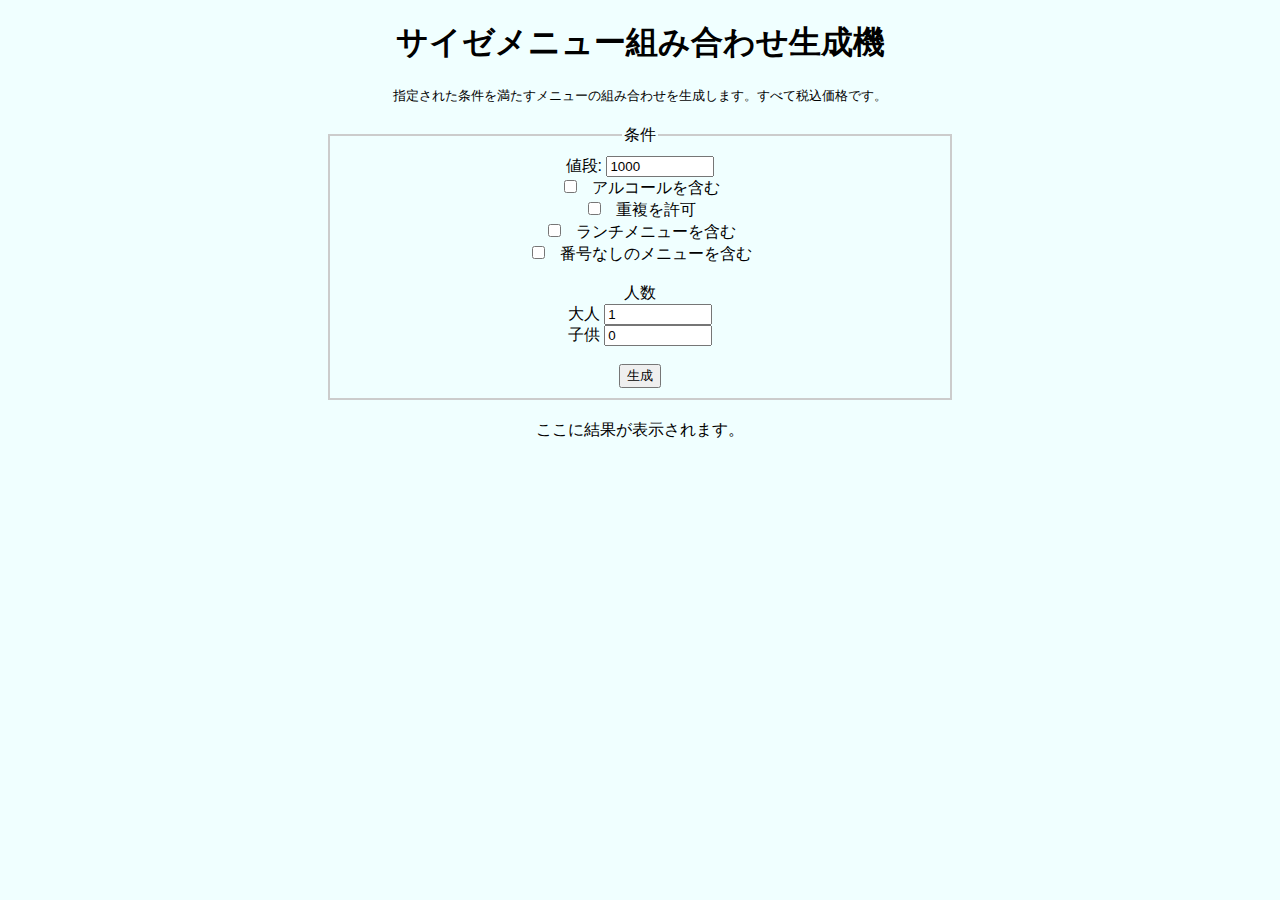
<file: index.html>
<!DOCTYPE html>
<html>
    <head>
        <title>Saizeriyer</title>
        <meta charset="UTF-8">
        <meta name="viewport" content="width=device-width, initial-scale=1">
        <link rel="icon" type="image/x-icon" href="favicon.ico">
        <link rel="stylesheet" href="styles.css">
    </head>
    <body>
        <h1>サイゼメニュー組み合わせ生成機</h1>
        <p class="info">指定された条件を満たすメニューの組み合わせを生成します。すべて税込価格です。</p>
        <fieldset>
            <legend>条件</legend>
            <div>
                <label for="min_price">値段:</label>
                <input type="number" id="price" name="price" value="1000" min="0" />
            </div>
            <div>
                <input type="checkbox" id="alcohol" name="alcohol" />
                <label for="alcohol">アルコールを含む</label>
            </div>
            <div>
                <input type="checkbox" id="duplicate" name="duplicate" />
                <label for="duplicate">重複を許可</label>
            </div>
            <div>
                <input type="checkbox" id="lunch" name="lunch" />
                <label for="lunch">ランチメニューを含む</label>
            </div>
            <div>
                <input type="checkbox" id="without_id" name="without_id" />
                <label for="without_id">番号なしのメニューを含む</label>
            </div>
            <br>人数
            <div>
                <label for="adult">大人</label>
                <input type="number" id="adult" name="adult" class="noPeople" value="1" />
            </div>
            <div>
                <label for="child">子供</label>
                <input type="number" id="child" name="child" class="noPeople" value="0" />
            </div>
            <br>
            <button id="generate">生成</button>
        </fieldset>

        <div id="result">ここに結果が表示されます。</div>
        <script> 
        let menuData = [];

        fetch("data.json")
        .then(res => res.json())
        .then(data => {
            menuData = data;
        });

        document.getElementById('generate').addEventListener('click', function () {
        const price = parseInt(document.getElementById('price').value, 10);
        const alcohol = document.getElementById('alcohol').checked;
        const duplicate = document.getElementById('duplicate').checked;
        const lunch = document.getElementById('lunch').checked;
        const withoutId = document.getElementById('without_id').checked;
        const adultCount = parseInt(document.getElementById('adult').value, 10);
        const childCount = parseInt(document.getElementById('child').value, 10);
        const peopleCount = adultCount + childCount;

        const resultDiv = document.getElementById('result');
        resultDiv.innerHTML = "<p>生成中...</p>";

        setTimeout(() => {
            let filtered = menuData.filter(item => {
            if (!alcohol && item.type === "alcohol") return false;
            if (!lunch && item.type === "lunch") return false;
            if (!withoutId && (item.id === "none" || item.id === "")) return false;
            return true;
            });

            const MAX_ITEMS = 75;
            const MAX_TRY = 200000;

            function getRandomCombo() {
            let combo = [];
            let total = 0;
            let count = Math.floor(Math.random() * MAX_ITEMS) + 1;

            for (let j = 0; j < count; j++) {
                const item = filtered[Math.floor(Math.random() * filtered.length)];

                if (item.type === "lunch") {
                const currentLunches = combo.filter(c => c.type === "lunch");

                if (currentLunches.length >= peopleCount) continue;

                if (!duplicate && currentLunches.some(c => c.name === item.name)) continue;
                }

                if (!duplicate && combo.includes(item)) continue;
                if (total + item.price > price) continue;

                combo.push(item);
                total += item.price;
            }
            return { combo, total };
            }

            let found = null;
            let best = null;

            for (let t = 0; t < MAX_TRY; t++) {
            const { combo, total } = getRandomCombo();
            if (combo.length === 0) continue;

            if (!checkConstraints(combo, adultCount, childCount, peopleCount, duplicate)) continue;

            if (total > price - 100 && total <= price) {
                found = { combo, total };
                break;
            }

            if (!best || Math.abs(price - total) < Math.abs(price - best.total)) {
                best = { combo, total };
            }
            }

            resultDiv.innerHTML = "";
            let target = found || best;

            if (!target) {
            resultDiv.textContent = "組み合わせが見つかりませんでした。";
            return;
            }

            if (!found) {
            const warn = document.createElement("p");
            warn.textContent =
                "条件に合う組み合わせは見つかりませんでしたが、近い金額を表示します。";
            resultDiv.appendChild(warn);
            }

            let summary = {};
            target.combo.forEach(i => {
            if (!summary[i.id + i.name]) {
                summary[i.id + i.name] = { ...i, count: 0 };
            }
            summary[i.id + i.name].count++;
            });

            summary = convertDrinkBars(summary);

            summary = applyPenneLimit(summary);

            const table = document.createElement("div");
            table.className = "menu-table";

            let totalSum = 0;
            
            const sortedItems = Object.values(summary).sort((a, b) => {
                if ((a.id === "" || a.id === "none") && (b.id !== "" && b.id !== "none")) return 1;
                if ((b.id === "" || b.id === "none") && (a.id !== "" && a.id !== "none")) return -1;
                if ((a.id === "" || a.id === "none") && (b.id === "" || b.id === "none")) return 0;
                
                const aId = typeof a.id === "number" ? a.id : parseInt(a.id);
                const bId = typeof b.id === "number" ? b.id : parseInt(b.id);
                
                return aId - bId;
            });
            
            sortedItems.forEach(item => {
            const subtotal = item.price * item.count;
            totalSum += subtotal;

            const row = document.createElement("div");
            row.className = "menu-row";

            const idCell = document.createElement("div");
            idCell.className = "menu-cell";
            idCell.textContent = item.id === "none" || item.id === "" ? "" : item.id;

            const nameCell = document.createElement("div");
            nameCell.className = "menu-cell name";
            nameCell.textContent = item.name;

            const countCell = document.createElement("div");
            countCell.className = "menu-cell";
            countCell.textContent = item.count;

            const priceCell = document.createElement("div");
            priceCell.className = "menu-cell";
            priceCell.textContent = subtotal + "円";

            row.appendChild(idCell);
            row.appendChild(nameCell);
            row.appendChild(countCell);
            row.appendChild(priceCell);

            table.appendChild(row);
            });

            resultDiv.appendChild(table);

            const totalP = document.createElement("div");
            totalP.className = "menu-total";
            totalP.textContent = `合計 : ${totalSum}円`;
            resultDiv.appendChild(totalP);
        }, 50);

        function checkConstraints(combo, adultCount, childCount, peopleCount, duplicate) {
            let singleDrinks = combo.filter(i => i.id == 5103).length;
            let setDrinks = combo.filter(i => i.id == 5101).length;
            let kidsDrinks = combo.filter(i => i.id == 5102).length;
            let lunchItems = combo.filter(i => i.type === "lunch");

            if (singleDrinks + setDrinks > adultCount) return false;
            if (kidsDrinks > childCount) return false;
            if (lunchItems.length > peopleCount) return false;

            if (!duplicate) {
            let lunchNames = lunchItems.map(i => i.name);
            let uniqueLunchNames = [...new Set(lunchNames)];
            if (uniqueLunchNames.length < lunchNames.length) return false;
            }

            return true;
        }

        function convertDrinkBars(summary) {
            const foodCount = Object.values(summary).reduce((acc, i) => {
                if (typeof i.id === "number" && i.id >= 1100 && i.id <= 4399) {
                    return acc + i.count;
                }
                return acc;
            }, 0);

            let singleDrinkKey = null;
            let singleDrinkCount = 0;
            let setDrinkKey = null;
            let setDrinkCount = 0;
            
            for (const [key, item] of Object.entries(summary)) {
                if (item.id === 5103 && item.name === "単品ドリンクバー") {
                    singleDrinkKey = key;
                    singleDrinkCount = item.count;
                } else if (item.id === 5101 && item.name === "セットドリンクバー") {
                    setDrinkKey = key;
                    setDrinkCount = item.count;
                }
            }

            if (singleDrinkCount > 0 && foodCount > 0) {
                let canConvertToSet = Math.min(foodCount - setDrinkCount, singleDrinkCount);
                
                if (canConvertToSet > 0) {
                    if (!setDrinkKey) {
                        setDrinkKey = "5101セットドリンクバー";
                        summary[setDrinkKey] = {
                            id: 5101,
                            name: "セットドリンクバー",
                            price: 200,
                            count: setDrinkCount,
                        };
                    }
                    
                    summary[setDrinkKey].count += canConvertToSet;
                    summary[singleDrinkKey].count -= canConvertToSet;
                    setDrinkCount += canConvertToSet;
                    singleDrinkCount -= canConvertToSet;
                    
                    if (summary[singleDrinkKey].count <= 0) {
                        delete summary[singleDrinkKey];
                        singleDrinkKey = null;
                        singleDrinkCount = 0;
                    }
                }
            }

            if (setDrinkCount > foodCount && setDrinkCount > 0) {
                let excessSet = setDrinkCount - foodCount;
                
                if (!singleDrinkKey) {
                    singleDrinkKey = "5103単品ドリンクバー";
                    summary[singleDrinkKey] = {
                        id: 5103,
                        name: "単品ドリンクバー",
                        price: 300,
                        count: 0,
                    };
                }
                
                summary[singleDrinkKey].count += excessSet;
                summary[setDrinkKey].count -= excessSet;
                
                if (summary[setDrinkKey].count <= 0) {
                    delete summary[setDrinkKey];
                }
            }
            
            return summary;
        }

        function applyPenneLimit(summary) {
            let penneKey = null;
            let penne = null;
            
            const possibleKeys = ["ペンネ変更", "noneペンネ変更", "ペンネ変更"];
            
            for (const key of possibleKeys) {
                if (summary[key]) {
                    penneKey = key;
                    penne = summary[key];
                    break;
                }
            }
            
            if (!penne) {
                for (const [key, item] of Object.entries(summary)) {
                    if (item.name === "ペンネ変更" && (item.id === "" || item.id === "none")) {
                        penneKey = key;
                        penne = item;
                        break;
                    }
                }
            }
            
            if (!penne) return summary;

            let pastaCount = Object.values(summary).reduce((acc, i) => {
                if (
                    typeof i.id === "number" &&
                    i.id >= 2300 &&
                    i.id < 2400 &&
                    i.id !== 2325
                ) {
                    return acc + i.count;
                }
                return acc;
            }, 0);

            if (penne.count > pastaCount) {
                penne.count = pastaCount;
                if (penne.count <= 0) {
                    delete summary[penneKey];
                }
            }
            
            return summary;
        }
        });
        </script>
    </body>
</html>
</file>
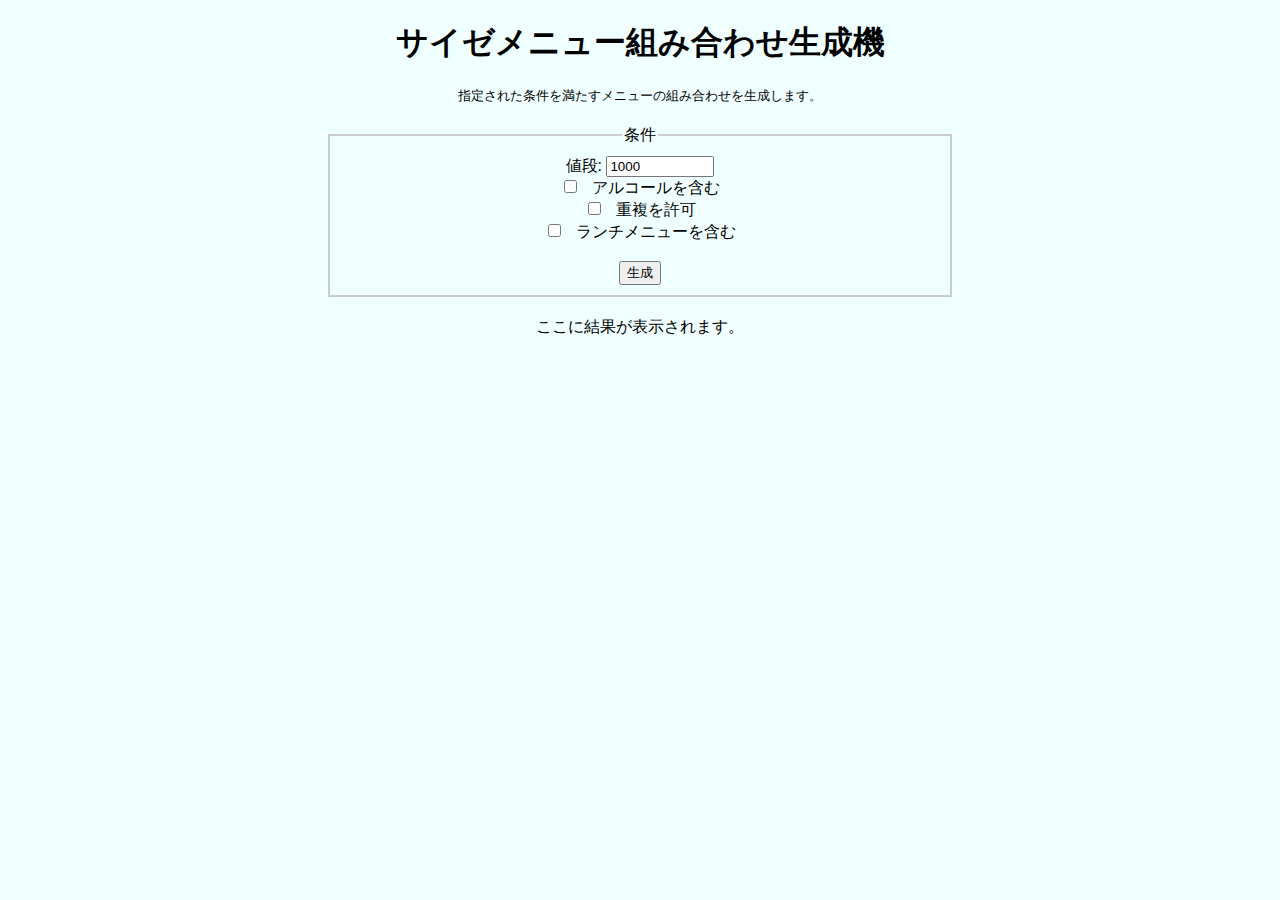
<file: saizeriyer.html>
<!DOCTYPE html>
<html>
    <head>
        <title>Saizeriyer</title>
        <meta charset="UTF-8">
        <meta name="viewport" content="width=device-width, initial-scale=1">
        <link rel="icon" type="image/x-icon" href="favicon.ico">
        <link rel="stylesheet" href="styles.css">
    </head>
    <body>
        <h1>サイゼメニュー組み合わせ生成機</h1>
        <p class="info">指定された条件を満たすメニューの組み合わせを生成します。</p>
        <fieldset>
            <legend>条件</legend>
            <div>
                <label for="min_price">値段:</label>
                <input type="number" id="price" name="price" value="1000" min="0" />
            </div>
            <div>
                <input type="checkbox" id="alcohol" name="alcohol" />
                <label for="alcohol">アルコールを含む</label>
            </div>
            <div>
                <input type="checkbox" id="duplicate" name="duplicate" />
                <label for="duplicate">重複を許可</label>
            </div>
            <div>
                <input type="checkbox" id="lunch" name="lunch" />
                <label for="lunch">ランチメニューを含む</label>
            </div>
            <br>
            <button id="generate">生成</button>
        </fieldset>

        <div id="result">ここに結果が表示されます。</div>
        <script>
        let menuData = [];

        // JSON読み込み
        fetch("data.json")
        .then(res => res.json())
        .then(data => {
            menuData = data;
        });

        // 組み合わせ生成
        document.getElementById('generate').addEventListener('click', function () {
        const price = parseInt(document.getElementById('price').value, 10);
        const alcohol = document.getElementById('alcohol').checked;
        const duplicate = document.getElementById('duplicate').checked;
        const lunch = document.getElementById('lunch').checked;

        // 条件フィルタ
        let filtered = menuData.filter(item => {
            if (!alcohol && item.type === "alcohol") return false;
            if (!lunch && item.type === "lunch") return false;
            if (item.type === "lunch" && lunch) return true;
            return item.type === "normal" || item.type === "alcohol" || item.type === "lunch";
        });

        let results = [];

        function dfs(start, combo, total) {
            if (total > price) return;
            if (total <= price && combo.length > 0) {
            results.push({ items: [...combo], total });
            }

            for (let i = start; i < filtered.length; i++) {
            const item = filtered[i];
            combo.push(item);
            dfs(duplicate ? i : i + 1, combo, total + item.price);
            combo.pop();
            }
        }

        dfs(0, [], 0);

        // 重複結果削除
        let seen = new Set();
        results = results.filter(r => {
            const key = r.items.map(i => i.id).sort().join("-");
            if (seen.has(key)) return false;
            seen.add(key);
            return true;
        });

        // 表示
        const resultDiv = document.getElementById('result');
        resultDiv.innerHTML = "";
        if (results.length === 0) {
            resultDiv.textContent = "条件に合う組み合わせはありません。";
        } else {
            results.forEach(r => {
            const p = document.createElement("p");
            p.textContent = r.items.map(i => i.name).join(" + ") + " = " + r.total + "円";
            resultDiv.appendChild(p);
            });
        }
        });
        </script>
    </body>
</html>
</file>
<file: styles.css>
body {
    font-family: sans-serif;
    text-align: center;
    margin: 0;
    padding: 0;
    background-color: azure;
}

p.info {
    font-size: small;
}

fieldset {
    margin: 20px auto;
    padding: 10px;
    border: 2px solid #ccc;
    width: 80%;
    max-width: 600px;
}

input[type="number"] {
    width: 100px;
}

input[type="checkbox"] {
    margin-right: 10px;
}

#result {
  margin-top: 1em;
}

.menu-table {
  display: table;
  border-collapse: collapse;
  font-family: sans-serif;
  font-size: 16px;
  margin: 0 auto;
}

.menu-row {
  display: table-row;
}

.menu-cell {
  display: table-cell;
  padding: 4px 10px;
  border-bottom: 1px solid #ddd;
  white-space: nowrap;
  text-align: center;
}

.menu-cell.name {
  min-width: 200px;
  text-align: left;
}

.menu-total {
  margin-top: 8px;
  font-weight: bold;
  text-align: center;
}
</file>
